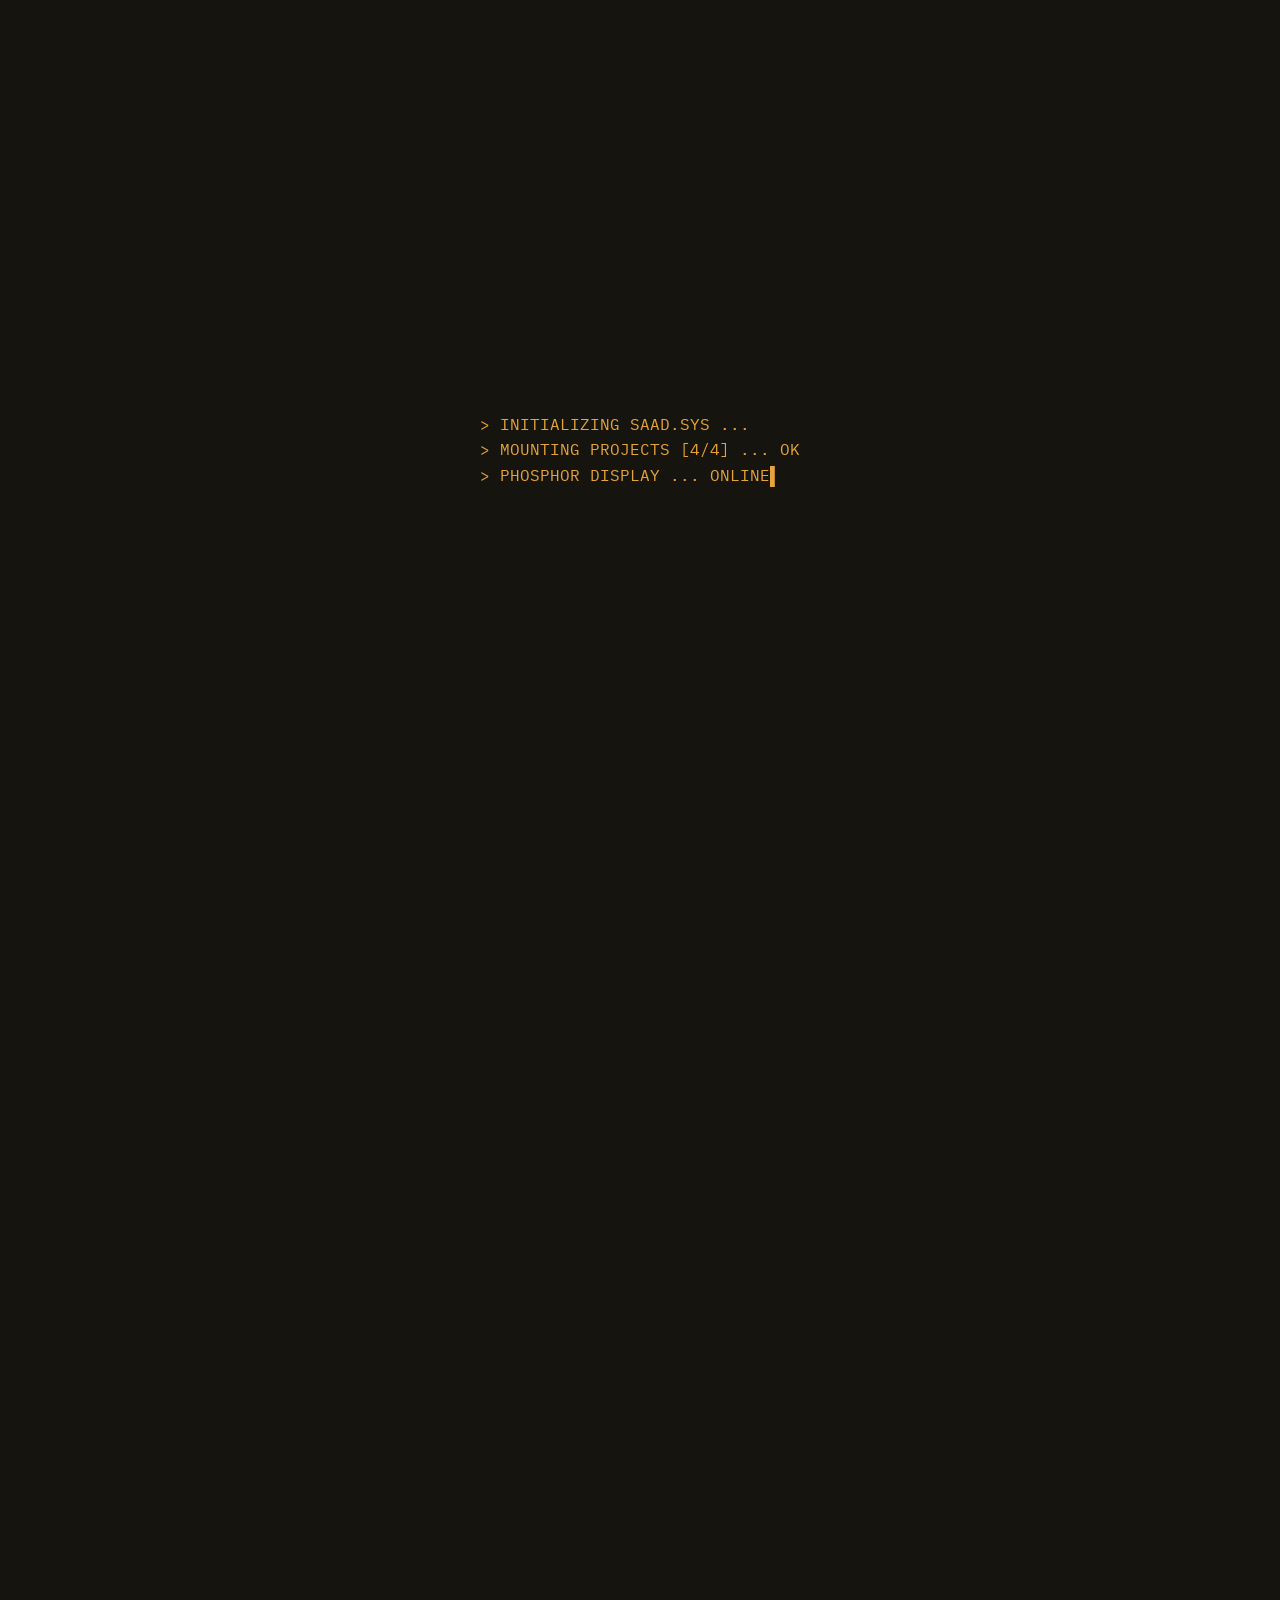
<file: index.html>
<!DOCTYPE html>
<html lang="en">
  <head>
    <meta charset="UTF-8" />
    <meta name="viewport" content="width=device-width, initial-scale=1.0" />
    <title>Saad Dogar — Portfolio</title>
    <meta
      name="description"
      content="Saad Dogar — CS student at FAST-NUCES. Four projects, four layers of the stack: hardware, operating system, application, web."
    />
    <link rel="preconnect" href="https://fonts.googleapis.com" />
    <link rel="preconnect" href="https://fonts.gstatic.com" crossorigin />
    <link
      href="https://fonts.googleapis.com/css2?family=Space+Mono:wght@400;700&family=IBM+Plex+Mono:wght@400;500;600&family=IBM+Plex+Sans:wght@400;500;600&display=swap"
      rel="stylesheet"
    />
    <link rel="stylesheet" href="style.css" />
  </head>
  <body>
    <div class="scanlines" aria-hidden="true"></div>

    <div class="boot-screen" id="bootScreen" aria-hidden="true">
      <pre class="boot-log" id="bootLog"></pre>
    </div>

    <div class="site" id="site">
      <nav class="topbar">
        <span class="logo">SD<span class="logo-slash">//</span></span>
        <div class="nav-links">
          <a href="#stack">stack</a>
          <a href="#projects">projects</a>
          <a href="#contact">contact</a>
        </div>
      </nav>

      <section class="hero">
        <p class="eyebrow">// PORTFOLIO.SYS — READY</p>
        <h1>From silicon<br />to the browser.</h1>
        <p class="hero-sub">
          I'm Saad — a CS student at FAST-NUCES, class of 2029. I build things
          from the bottom up: a 16-bit computer from scratch, a text editor that
          talks straight to the OS, a game on a graphics library, and a live web
          app. Four projects, four layers of the same stack.
        </p>
        <a class="scroll-cue" href="#stack"
          >scroll<span class="arrow">↓</span></a
        >
      </section>

      <section class="stack-section" id="stack">
        <p class="section-label">the stack</p>
        <div class="ladder">
          <a href="#onyx" class="rung">
            <span class="rung-num">00</span>
            <span class="rung-name">HARDWARE</span>
            <span class="rung-proj">ONYX-16</span>
          </a>

          <a href="#editor" class="rung">
            <span class="rung-num">01</span>
            <span class="rung-name">OPERATING SYSTEM</span>
            <span class="rung-proj">The Aracanum Editor</span>
          </a>

          <a href="#tumblepop" class="rung">
            <span class="rung-num">02</span>
            <span class="rung-name">APPLICATION</span>
            <span class="rung-proj">Tumble-Pop Replica</span>
          </a>

          <a href="#weather" class="rung">
            <span class="rung-num">03</span>
            <span class="rung-name">WEB</span>
            <span class="rung-proj">Weather Tracker</span>
          </a>
        </div>
      </section>

      <section class="projects" id="projects">
        <article class="project" id="onyx">
          <div class="project-head">
            <p class="layer-tag">LAYER 00 · HARDWARE</p>
            <h2>ONYX-16</h2>
            <p class="tagline">
              A fully emulated 16-bit computer, built from scratch in C++.
            </p>
          </div>
          <div class="project-body">
            <ul class="features">
              <li>
                Full fetch → decode → execute → writeback CPU pipeline with 8
                general-purpose registers, an ALU, and a 16-byte direct-mapped
                cache
              </li>
              <li>
                Custom two-pass assembler compiles ONYX assembly — written in
                English or Roman Urdu — straight to machine words
              </li>
              <li>
                Simulated power supply enforces a real 20W budget; the CPU
                thermal-halts at 90°C
              </li>
              <li>
                Boots into an OS menu, flashes compiled binaries into virtual
                RAM, and runs them cycle-by-cycle on a 32×16 phosphor display
              </li>
            </ul>
            <div class="inset">
              <p class="inset-label">onyx asm — bilingual</p>
              <pre>
BHARO R0, myVar      ; load address
PARHO R1, R0         ; read value
JAMA  R1, R1         ; R1 = R1 + R1
AARAM                ; halt</pre
              >
            </div>
          </div>
          <div class="project-foot">
            <div class="tags">
              <span>C++17</span><span>OOP</span><span>No dependencies</span>
            </div>
            <a
              class="link"
              href="https://github.com/Saad-Dogar/ONYX-16"
              target="_blank"
              rel="noopener"
              >view source <span class="arrow">↗</span></a
            >
          </div>
        </article>

        <article class="project" id="editor">
          <div class="project-head">
            <p class="layer-tag">LAYER 01 · OPERATING SYSTEM</p>
            <h2>The Aracanum Editor</h2>
            <p class="tagline">
              A multi-tab text editor built directly on raw Win32 — no rich-edit
              control.
            </p>
          </div>
          <div class="project-body">
            <ul class="features">
              <li>
                Up to 10 simultaneous tabs, each with its own buffer, cursor,
                alignment, and page state
              </li>
              <li>
                Custom Wrapper/Layout engine reflows the raw character buffer
                into lines, columns, and paginated pages on every render
              </li>
              <li>
                Incremental find with live cursor-jump, full clipboard
                integration, and four text alignment modes
              </li>
              <li>
                Every line, cursor, and selection is drawn manually with GDI —
                no third-party UI library
              </li>
            </ul>
            <div class="inset">
              <p class="inset-label">core shortcuts</p>
              <div class="kv"><span>Ctrl+N</span><span>new tab</span></div>
              <div class="kv"><span>Ctrl+F</span><span>find</span></div>
              <div class="kv"><span>Ctrl+L/R/E/J</span><span>align</span></div>
              <div class="kv"><span>Ctrl+P</span><span>toggle panel</span></div>
            </div>
          </div>
          <div class="project-foot">
            <div class="tags">
              <span>C++</span><span>Win32 API</span><span>Raw GDI</span>
            </div>
            <a
              class="link"
              href="https://github.com/Saad-Dogar/text-editor"
              target="_blank"
              rel="noopener"
              >view source <span class="arrow">↗</span></a
            >
          </div>
        </article>

        <article class="project" id="tumblepop">
          <div class="project-head">
            <p class="layer-tag">LAYER 02 · APPLICATION</p>
            <h2>Tumble-Pop Replica</h2>
            <p class="tagline">
              A faithful recreation of the arcade classic, built in C++ with
              SFML.
            </p>
          </div>
          <div class="project-body">
            <ul class="features">
              <li>
                Vacuum up ghosts and skeletons, then fire them back as rolling
                projectiles that chain into other enemies
              </li>
              <li>
                Two playable characters, four powerups, and two structurally
                distinct levels — one with randomized layouts
              </li>
              <li>
                Independent movement, gravity, and animation state machines for
                each enemy type
              </li>
              <li>
                Sprites, audio, and input all handled through SFML — zero
                external game-engine dependencies
              </li>
            </ul>
            <div class="inset">
              <p class="inset-label">powerups</p>
              <div class="kv"><span>Speed</span><span>×2 movement</span></div>
              <div class="kv">
                <span>Range</span><span>+vacuum tolerance</span>
              </div>
              <div class="kv"><span>Power</span><span>+vacuum range</span></div>
              <div class="kv"><span>Extra Life</span><span>+1 life</span></div>
            </div>
          </div>
          <div class="project-foot">
            <div class="tags"><span>C++</span><span>SFML 2.x</span></div>
            <a
              class="link"
              href="https://github.com/Saad-Dogar/TumblePop-Game"
              target="_blank"
              rel="noopener"
              >view source <span class="arrow">↗</span></a
            >
          </div>
        </article>

        <article class="project" id="weather">
          <div class="project-head">
            <p class="layer-tag">LAYER 03 · WEB</p>
            <h2>Weather Tracker <span class="live-dot" title="Live"></span></h2>
            <p class="tagline">
              A live weather dashboard — vanilla HTML, CSS, and JavaScript, no
              frameworks.
            </p>
          </div>
          <div class="project-body">
            <ul class="features">
              <li>
                Live conditions plus a 5-day forecast, pulled from the
                OpenWeatherMap API
              </li>
              <li>
                Automatic city detection via IP geolocation on load, with manual
                city search
              </li>
              <li>
                °C/°F toggle and an animated light/dark theme switch, themed
                across the entire UI
              </li>
              <li>
                Custom interface built from scratch — first JavaScript project
                after two semesters of pure C++
              </li>
            </ul>
            <div class="inset">
              <p class="inset-label">dashboard</p>
              <div class="kv"><span>Forecast</span><span>5-day</span></div>
              <div class="kv"><span>Geo</span><span>auto via IP</span></div>
              <div class="kv"><span>Units</span><span>°C / °F</span></div>
            </div>
          </div>
          <div class="project-foot">
            <div class="tags">
              <span>HTML</span><span>CSS</span><span>JavaScript</span>
            </div>
            <div class="link-group">
              <a
                class="link live"
                href="https://saad-dogar.github.io/weather-tracker/"
                target="_blank"
                rel="noopener"
                >live demo <span class="arrow">↗</span></a
              >
              <a
                class="link"
                href="https://github.com/Saad-Dogar/weather-tracker"
                target="_blank"
                rel="noopener"
                >view source <span class="arrow">↗</span></a
              >
            </div>
          </div>
        </article>
      </section>

      <footer id="contact">
        <p class="section-label">get in touch</p>
        <h2 class="footer-name">SAAD DOGAR</h2>

        <div class="contact-grid">
          <a
            class="contact-card"
            href="https://github.com/Saad-Dogar"
            target="_blank"
            rel="noopener"
          >
            <svg
              class="contact-icon"
              viewBox="0 0 24 24"
              fill="none"
              stroke="currentColor"
              stroke-width="1.6"
              aria-hidden="true"
            >
              <path
                d="M9 19c-4.3 1.4-4.3-2.5-6-3m12 5v-3.5c0-1 .1-1.4-.5-2 2.8-.3 5.5-1.4 5.5-6a4.6 4.6 0 0 0-1.3-3.2 4.2 4.2 0 0 0-.1-3.2s-1.1-.3-3.5 1.3a12.3 12.3 0 0 0-6.2 0C6.7 2.8 5.6 3.1 5.6 3.1a4.2 4.2 0 0 0-.1 3.2A4.6 4.6 0 0 0 4.2 9.5c0 4.6 2.7 5.7 5.5 6-.6.6-.6 1.2-.5 2V21"
              />
            </svg>
            <span class="contact-label">GitHub</span>
            <span class="contact-value">github.com/Saad-Dogar</span>
          </a>

          <a
            class="contact-card"
            href="https://linkedin.com/in/muhammad-saad-saleem-274323322"
            target="_blank"
            rel="noopener"
          >
            <svg
              class="contact-icon"
              viewBox="0 0 24 24"
              fill="none"
              stroke="currentColor"
              stroke-width="1.6"
              aria-hidden="true"
            >
              <rect x="3" y="3" width="18" height="18" rx="1.5" />
              <line x1="7.5" y1="10" x2="7.5" y2="17" />
              <line x1="7.5" y1="6.7" x2="7.5" y2="6.8" />
              <path
                d="M12 17v-4.2c0-1.6 1-2.6 2.4-2.6 1.3 0 2.1 1 2.1 2.6V17"
              />
              <line x1="12" y1="10" x2="12" y2="17" />
            </svg>
            <span class="contact-label">LinkedIn</span>
            <span class="contact-value">linkedin.com/in/Muhammad-Saad-Saleem-274323322</span>
          </a>

          <a class="contact-card" href="mailto:msaaddogar0@gmail.com">
            <svg
              class="contact-icon"
              viewBox="0 0 24 24"
              fill="none"
              stroke="currentColor"
              stroke-width="1.6"
              aria-hidden="true"
            >
              <rect x="3" y="5" width="18" height="14" rx="1.5" />
              <path d="M3.5 6.5 12 13l8.5-6.5" />
            </svg>
            <span class="contact-label">Email</span>
            <span class="contact-value">msaaddogar0@gmail.com</span>
          </a>
        </div>

        <p class="footer-note">FAST-NUCES · Islamabad</p>
      </footer>
    </div>

    <script src="script.js"></script>
  </body>
</html>
</file>
<file: style.css>
/* ============================================
   TOKENS
   ============================================ */
:root {
  --bg: #16140F;
  --bg-panel: #1E1B14;
  --bg-panel-2: #242019;
  --border: #3A3327;
  --border-bright: #5C4F33;

  --amber: #E8A33D;
  --amber-dim: #8B6A2E;
  --teal: #4FA3A0;

  --text: #EDE6D6;
  --text-dim: #9C9282;
  --text-faint: #6B6354;

  --font-display: 'Space Mono', 'IBM Plex Mono', monospace;
  --font-body: 'IBM Plex Sans', sans-serif;
  --font-mono: 'IBM Plex Mono', monospace;

  --container: 880px;
  --side-pad: clamp(20px, 5vw, 56px);
}

/* ============================================
   RESET & BASE
   ============================================ */
* { box-sizing: border-box; }
html { scroll-behavior: smooth; }

body {
  margin: 0;
  background: var(--bg);
  color: var(--text);
  font-family: var(--font-body);
  line-height: 1.6;
  -webkit-font-smoothing: antialiased;
}

a {
  color: inherit;
  text-decoration: none;
}

ul { margin: 0; padding: 0; }

h1, h2 {
  font-family: var(--font-display);
  margin: 0;
  font-weight: 700;
}

pre {
  margin: 0;
  font-family: var(--font-mono);
}

:focus-visible {
  outline: 2px solid var(--amber);
  outline-offset: 3px;
}

/* ============================================
   SCANLINE TEXTURE (static, subtle)
   ============================================ */
.scanlines {
  position: fixed;
  inset: 0;
  pointer-events: none;
  z-index: 1;
  background: repeating-linear-gradient(
    to bottom,
    rgba(232, 163, 61, 0.025) 0px,
    rgba(232, 163, 61, 0.025) 1px,
    transparent 1px,
    transparent 3px
  );
  mix-blend-mode: overlay;
}

/* ============================================
   BOOT SCREEN
   ============================================ */
.boot-screen {
  position: fixed;
  inset: 0;
  background: var(--bg);
  z-index: 100;
  display: flex;
  align-items: center;
  justify-content: center;
  padding: var(--side-pad);
  transition: opacity 0.5s ease;
}

.boot-screen.boot-done {
  opacity: 0;
}

.boot-log {
  font-family: var(--font-mono);
  color: var(--amber);
  font-size: clamp(13px, 2vw, 16px);
  white-space: pre-wrap;
  max-width: 480px;
}

.boot-log::after {
  content: '▌';
  animation: blink 1s step-end infinite;
}

@keyframes blink {
  50% { opacity: 0; }
}

/* ============================================
   SITE REVEAL
   ============================================ */
.site {
  opacity: 0;
  transition: opacity 0.6s ease;
  position: relative;
  z-index: 2;
}

.site.visible {
  opacity: 1;
}

/* ============================================
   TOPBAR
   ============================================ */
.topbar {
  position: sticky;
  top: 0;
  z-index: 10;
  display: flex;
  justify-content: space-between;
  align-items: center;
  padding: 18px var(--side-pad);
  background: rgba(22, 20, 15, 0.85);
  backdrop-filter: blur(6px);
  border-bottom: 1px solid var(--border);
}

.logo {
  font-family: var(--font-display);
  font-weight: 700;
  font-size: 18px;
  letter-spacing: 0.05em;
}

.logo-slash { color: var(--amber); }

.nav-links {
  display: flex;
  gap: 28px;
  font-family: var(--font-mono);
  font-size: 13px;
  letter-spacing: 0.04em;
  text-transform: lowercase;
}

.nav-links a {
  color: var(--text-dim);
  transition: color 0.2s ease;
}

.nav-links a:hover { color: var(--amber); }

/* ============================================
   HERO
   ============================================ */
.hero {
  max-width: var(--container);
  margin: 0 auto;
  padding: clamp(64px, 14vh, 140px) var(--side-pad) clamp(56px, 10vh, 100px);
}

.eyebrow {
  font-family: var(--font-mono);
  color: var(--amber);
  font-size: 13px;
  letter-spacing: 0.08em;
  margin: 0 0 20px;
}

.hero h1 {
  font-size: clamp(40px, 7vw, 72px);
  line-height: 1.05;
  letter-spacing: -0.01em;
  margin-bottom: 28px;
}

.hero-sub {
  color: var(--text-dim);
  font-size: clamp(16px, 1.6vw, 18px);
  max-width: 56ch;
  margin: 0 0 40px;
}

.scroll-cue {
  font-family: var(--font-mono);
  font-size: 13px;
  color: var(--text-faint);
  display: inline-flex;
  align-items: center;
  gap: 8px;
  transition: color 0.2s ease;
}

.scroll-cue:hover { color: var(--amber); }

.scroll-cue .arrow {
  display: inline-block;
  animation: bob 1.6s ease-in-out infinite;
}

@keyframes bob {
  0%, 100% { transform: translateY(0); }
  50% { transform: translateY(4px); }
}

/* ============================================
   SHARED SECTION LABEL
   ============================================ */
.section-label {
  font-family: var(--font-mono);
  font-size: 12px;
  letter-spacing: 0.12em;
  text-transform: uppercase;
  color: var(--amber-dim);
  margin: 0 0 24px;
}

/* ============================================
   STACK LADDER
   ============================================ */
.stack-section {
  max-width: var(--container);
  margin: 0 auto;
  padding: 40px var(--side-pad) 80px;
}

.ladder {
  display: flex;
  flex-direction: column;
  border-top: 1px solid var(--border);
}

.rung {
  display: grid;
  grid-template-columns: 50px 1fr auto;
  align-items: center;
  gap: 20px;
  padding: 18px 16px;
  border-bottom: 1px solid var(--border);
  border-left: 2px solid transparent;
  opacity: 0;
  transform: translateX(-12px);
  transition: border-color 0.2s ease, background 0.2s ease, opacity 0.5s ease, transform 0.5s ease;
}

.rung.in-view {
  opacity: 1;
  transform: translateX(0);
}

.rung:hover {
  border-left-color: var(--amber);
  background: rgba(232, 163, 61, 0.04);
}

.rung-num {
  font-family: var(--font-display);
  color: var(--text-faint);
  font-size: 15px;
}

.rung-name {
  font-family: var(--font-mono);
  font-size: 13px;
  letter-spacing: 0.06em;
  color: var(--text-dim);
}

.rung-proj {
  font-family: var(--font-mono);
  font-size: 14px;
  color: var(--text);
  text-align: right;
}

/* ============================================
   PROJECTS
   ============================================ */
.projects {
  max-width: var(--container);
  margin: 0 auto;
  padding: 0 var(--side-pad) 60px;
  display: flex;
  flex-direction: column;
  gap: 28px;
}

.project {
  position: relative;
  border: 1px solid var(--border);
  background: var(--bg-panel);
  padding: clamp(24px, 4vw, 40px);
  opacity: 0;
  transform: translateY(16px);
  transition: opacity 0.6s ease, transform 0.6s ease, border-color 0.3s ease;
}

.project.in-view {
  opacity: 1;
  transform: translateY(0);
}

.project::before,
.project::after {
  content: '';
  position: absolute;
  width: 14px;
  height: 14px;
  border-color: var(--amber-dim);
  opacity: 0.6;
}

.project::before {
  top: -1px;
  left: -1px;
  border-top: 2px solid var(--amber-dim);
  border-left: 2px solid var(--amber-dim);
}

.project::after {
  bottom: -1px;
  right: -1px;
  border-bottom: 2px solid var(--amber-dim);
  border-right: 2px solid var(--amber-dim);
}

.project:hover {
  border-color: var(--border-bright);
}

.layer-tag {
  font-family: var(--font-mono);
  font-size: 12px;
  letter-spacing: 0.1em;
  color: var(--amber-dim);
  margin: 0 0 10px;
}

.project h2 {
  font-size: clamp(22px, 3vw, 28px);
  margin-bottom: 10px;
  display: flex;
  align-items: center;
  gap: 10px;
}

.tagline {
  color: var(--text-dim);
  font-size: 15px;
  margin: 0 0 28px;
  max-width: 56ch;
}

.live-dot {
  width: 8px;
  height: 8px;
  border-radius: 50%;
  background: var(--teal);
  box-shadow: 0 0 8px var(--teal);
  display: inline-block;
}

.project-body {
  display: grid;
  grid-template-columns: 1.4fr 1fr;
  gap: 32px;
  align-items: start;
}

.features {
  display: flex;
  flex-direction: column;
  gap: 14px;
  list-style: none;
}

.features li {
  position: relative;
  padding-left: 22px;
  font-size: 14.5px;
  color: var(--text);
}

.features li::before {
  content: '›';
  position: absolute;
  left: 0;
  color: var(--amber);
  font-family: var(--font-mono);
  font-weight: 700;
}

.inset {
  background: var(--bg-panel-2);
  border: 1px solid var(--border);
  padding: 18px;
}

.inset-label {
  font-family: var(--font-mono);
  font-size: 11px;
  letter-spacing: 0.08em;
  text-transform: uppercase;
  color: var(--text-faint);
  margin: 0 0 12px;
}

.inset pre {
  font-size: 12.5px;
  color: var(--text-dim);
  overflow-x: auto;
  line-height: 1.7;
}

.kv {
  display: flex;
  justify-content: space-between;
  gap: 12px;
  font-family: var(--font-mono);
  font-size: 12.5px;
  padding: 8px 0;
  border-bottom: 1px solid var(--border);
}

.kv:last-child { border-bottom: none; }

.kv span:first-child { color: var(--text-dim); }
.kv span:last-child { color: var(--text); text-align: right; }

.project-foot {
  display: flex;
  justify-content: space-between;
  align-items: center;
  flex-wrap: wrap;
  gap: 16px;
  margin-top: 28px;
  padding-top: 20px;
  border-top: 1px solid var(--border);
}

.tags {
  display: flex;
  gap: 14px;
  flex-wrap: wrap;
  font-family: var(--font-mono);
  font-size: 12px;
  color: var(--text-faint);
}

.tags span:not(:last-child)::after {
  content: '·';
  margin-left: 14px;
  color: var(--border-bright);
}

.link-group {
  display: flex;
  gap: 20px;
}

.link {
  font-family: var(--font-mono);
  font-size: 13px;
  color: var(--amber);
  display: inline-flex;
  align-items: center;
  gap: 6px;
  transition: opacity 0.2s ease;
}

.link:hover { opacity: 0.7; }

.link.live { color: var(--teal); }

.arrow { display: inline-block; }

/* ============================================
   FOOTER
   ============================================ */
footer {
  max-width: var(--container);
  margin: 0 auto;
  padding: 80px var(--side-pad) 100px;
  border-top: 1px solid var(--border);
}

.footer-name {
  font-size: clamp(26px, 4vw, 36px);
  margin-bottom: 18px;
}

.footer-note {
  color: var(--text-faint);
  font-size: 13px;
  margin-top: 24px;
}

.contact-grid {
  display: grid;
  grid-template-columns: repeat(3, 1fr);
  gap: 16px;
  margin: 32px 0 40px;
}

.contact-card {
  display: flex;
  flex-direction: column;
  gap: 12px;
  padding: 22px 20px;
  border: 1px solid var(--border);
  background: var(--bg-panel-2);
  transition: border-color 0.2s ease, transform 0.2s ease;
}

.contact-card:hover {
  border-color: var(--amber);
  transform: translateY(-2px);
}

.contact-icon {
  width: 22px;
  height: 22px;
  color: var(--amber-dim);
  transition: color 0.2s ease;
}

.contact-card:hover .contact-icon {
  color: var(--amber);
}

.contact-label {
  font-family: var(--font-mono);
  font-size: 12px;
  letter-spacing: 0.08em;
  text-transform: uppercase;
  color: var(--text-faint);
}

.contact-value {
  font-family: var(--font-mono);
  font-size: 13.5px;
  color: var(--text);
  word-break: break-word;
}

@media (max-width: 700px) {
  .contact-grid {
    grid-template-columns: 1fr;
  }
}

/* ============================================
   RESPONSIVE
   ============================================ */
@media (max-width: 700px) {
  .project-body {
    grid-template-columns: 1fr;
  }

  .rung {
    grid-template-columns: 36px 1fr;
  }

  .rung-proj {
    grid-column: 2;
    text-align: left;
    font-size: 13px;
    color: var(--text-dim);
  }

  .nav-links {
    gap: 18px;
  }
}

@media (max-width: 420px) {
  .nav-links a:first-child {
    display: none;
  }
}

/* ============================================
   REDUCED MOTION
   ============================================ */
@media (prefers-reduced-motion: reduce) {
  html { scroll-behavior: auto; }

  .scroll-cue .arrow {
    animation: none;
  }

  .rung,
  .project {
    transition: none;
    opacity: 1;
    transform: none;
  }
}
</file>
